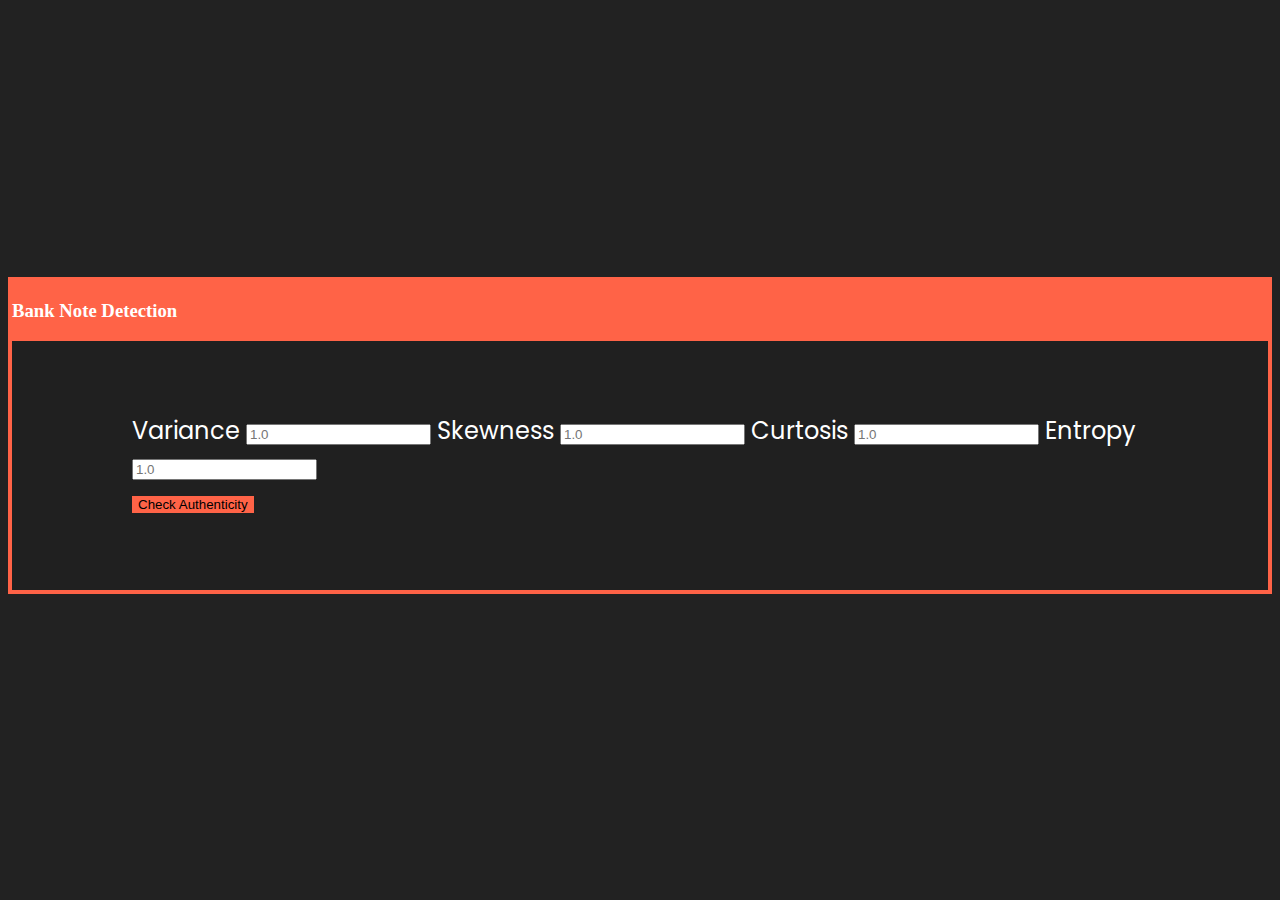
<file: templates/index.html>
<!DOCTYPE html>
<html lang="en">

<head>
    <meta charset="UTF-8">
    <meta http-equiv="X-UA-Compatible" content="IE=edge">
    <meta name="viewport" content="width=device-width, initial-scale=1.0">
    <link href="https://cdn.jsdelivr.net/npm/bootstrap@5.1.0/dist/css/bootstrap.min.css" rel="stylesheet"
        integrity="sha384-KyZXEAg3QhqLMpG8r+8fhAXLRk2vvoC2f3B09zVXn8CA5QIVfZOJ3BCsw2P0p/We" crossorigin="anonymous">
    <link href="./../static/favicon.png" rel="icon" type="image/png" />
    <link rel="stylesheet" href="../static/style.css">
    <title>Bank Note Detection</title>
</head>

<body>
    <div class="container">
        <div style="background:tomato;
        padding: .25em .25em;">
        <h3>Bank Note Detection</h3>
            <form action="{{ url_for("hello")}}" method="POST" class="form-design">
                <label class="form-label">Variance</label>
                <input type="number" placeholder="1.0" step="0.00001" min="-999" class="form-control" name="variance">

                <label class="form-label">Skewness</label>
                <input type="number" placeholder="1.0" step="0.00001" min="-999" class="form-control" name="skewness">

                <label class="form-label">Curtosis</label>
                <input type="number" placeholder="1.0" step="0.00001" min="-999" class="form-control" name="curtosis">

                <label class="form-label">Entropy</label>
                <input type="number" placeholder="1.0" step="0.00001" min="-999" class="form-control" name="entropy">
                <br>
                <div class="col-12">
                    <button type="submit" class="btn btn-primary">Check Authenticity</a>
                </div>
            </form>
        </div>
    </div>

</body>

</html>
</file>
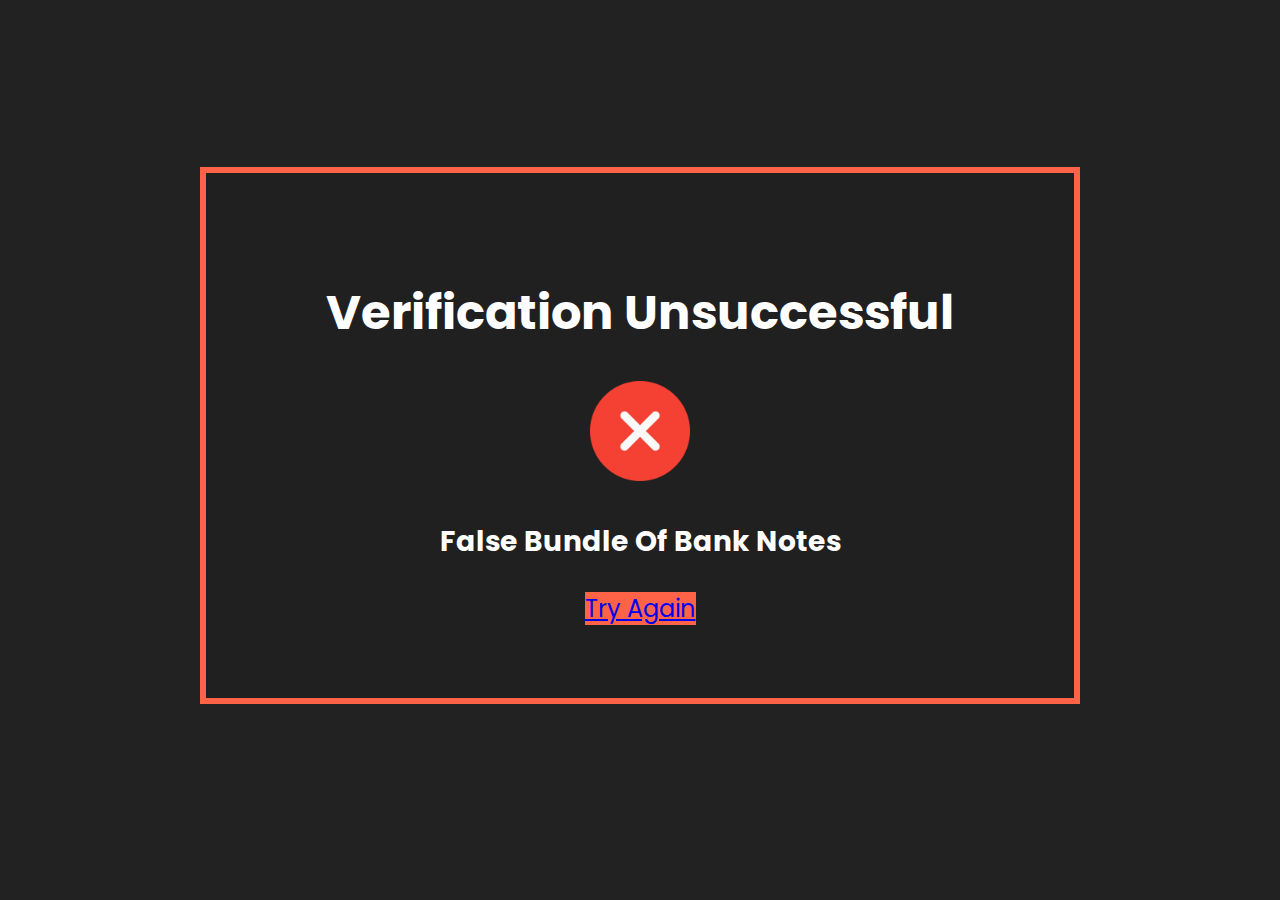
<file: templates/falseBundle.html>
<!DOCTYPE html>
<html lang="en">

<head>
    <meta charset="UTF-8">
    <meta http-equiv="X-UA-Compatible" content="IE=edge">
    <meta name="viewport" content="width=device-width, initial-scale=1.0">
    <link href="https://cdn.jsdelivr.net/npm/bootstrap@5.1.0/dist/css/bootstrap.min.css" rel="stylesheet"
        integrity="sha384-KyZXEAg3QhqLMpG8r+8fhAXLRk2vvoC2f3B09zVXn8CA5QIVfZOJ3BCsw2P0p/We" crossorigin="anonymous">
    <link rel="icon" type="image/png" href="./../static/remove.png" />
    <link rel="stylesheet" href="../static/style.css">

    <title>False Note Bundle</title>
</head>

<body>
    <div class="container">
        <div class="verification-cont">
            <div style="background: #202020; padding: 3em 5em;">
                <h1>Verification Unsuccessful</h1>
                <div style="text-align: center; margin-top: 5%;">
                    <img src="./../static/remove.png" height="auto" width="100px" alt="true">
                </div>
                <div style="text-align: center; margin-top: 5%;">
                    <h3>False Bundle Of Bank Notes</h3>
                    <a href="/" class="btn btn-primary">Try Again</a>
                </div>
            </div>
        </div>
    </div>

</body>

</html>
</file>
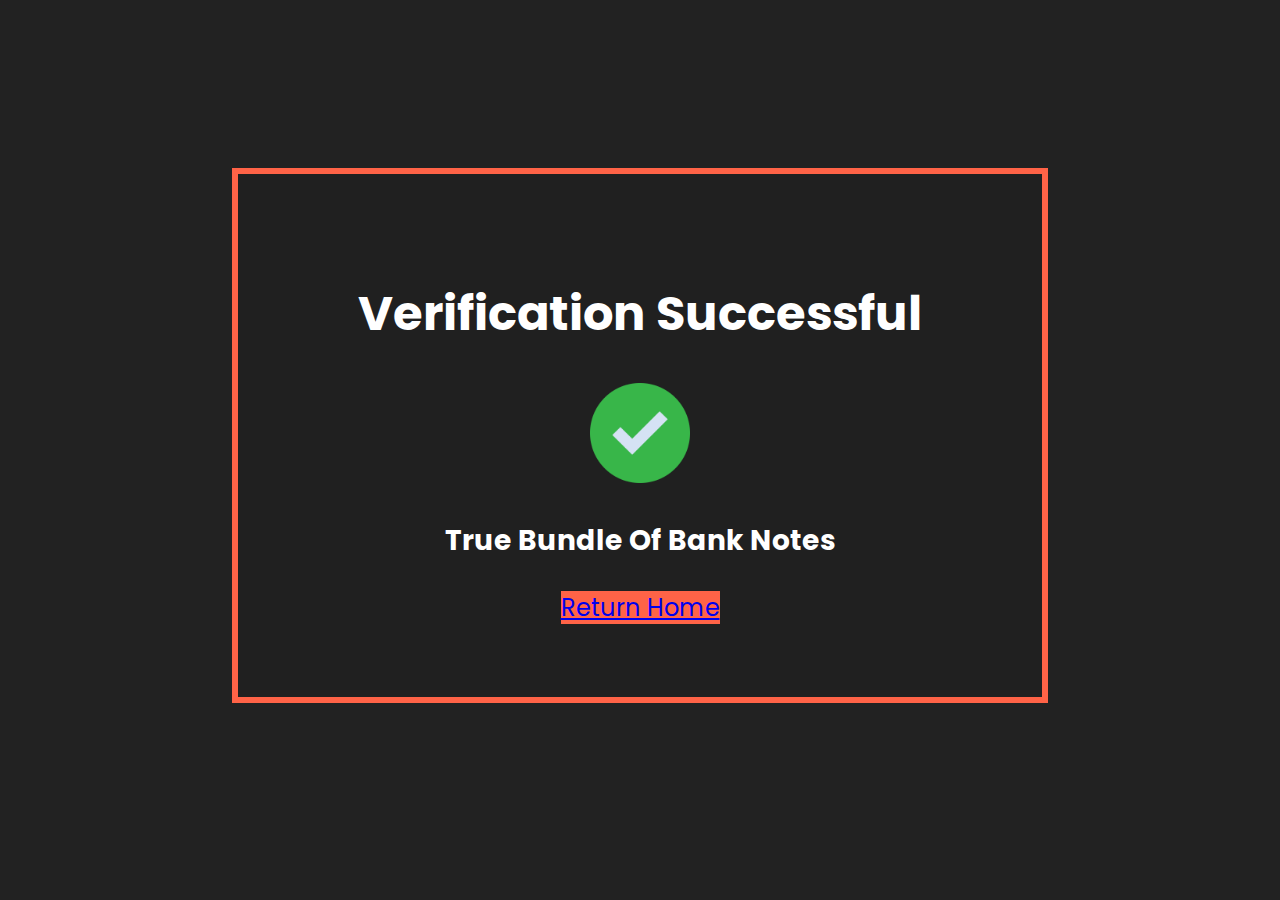
<file: templates/trueBundle.html>
<!DOCTYPE html>
<html lang="en">

<head>
    <meta charset="UTF-8">
    <meta http-equiv="X-UA-Compatible" content="IE=edge">
    <meta name="viewport" content="width=device-width, initial-scale=1.0">
    <link href="https://cdn.jsdelivr.net/npm/bootstrap@5.1.0/dist/css/bootstrap.min.css" rel="stylesheet"
        integrity="sha384-KyZXEAg3QhqLMpG8r+8fhAXLRk2vvoC2f3B09zVXn8CA5QIVfZOJ3BCsw2P0p/We" crossorigin="anonymous">
    <link rel="icon" type="image/png" href="./../static/check.png" />
    <link rel="stylesheet" href="../static/style.css">

    <title>True Note Bundle</title>
</head>

<body>
    <div class="container">
        <div class="verification-cont">
            <div style="background: #202020; padding: 3em 5em;">
                <h1>Verification Successful</h1>
                <div style="text-align: center; margin-top: 5%;">
                    <img src="./../static/check.png" height="auto" width="100px" alt="true">
                </div>
                <div style="text-align: center; margin-top: 5%;">
                    <h3>True Bundle Of Bank Notes</h3>
                    <a href="/" class="btn btn-primary">Return Home</a>
                </div>
            </div>
        </div>
    </div>


</body>

</html>
</file>
<file: static/style.css>
@import url('https://fonts.googleapis.com/css2?family=Poppins:wght@400;500;600&display=swap');

body {
  background-color: #222;
  color: #fff;
}
h3{
  color: white;
}
.container {
  display: flex;
  align-items: center;
  justify-content: center;
  height: 95vh;
}
.btn {
  background: tomato;
  /* color: #000; */
  border: none;
}

.btn:hover {
  background:thistle;
  color: black;

}

.form-design {
  color: #ffffff;
  background: #202020; /* fallback for old browsers */
  padding: 3em 5em;
  font-size: 1.5rem;
  /* border-radius: 20px 20px; */
  font-family: 'Poppins';
}

.footer {
  display: flex;
  align-items: center;
  justify-content: center;
  font-family: sans-serif;
}

.verification-cont {
  background: tomato;
  padding: .25em .25em;
  font-size: 1.5rem;
  /* border-radius: 20px 20px; */
  font-family: 'Poppins';
  display: flex;
  flex-direction: column;
  align-items: center;
  color: #ffffff;
}
</file>
